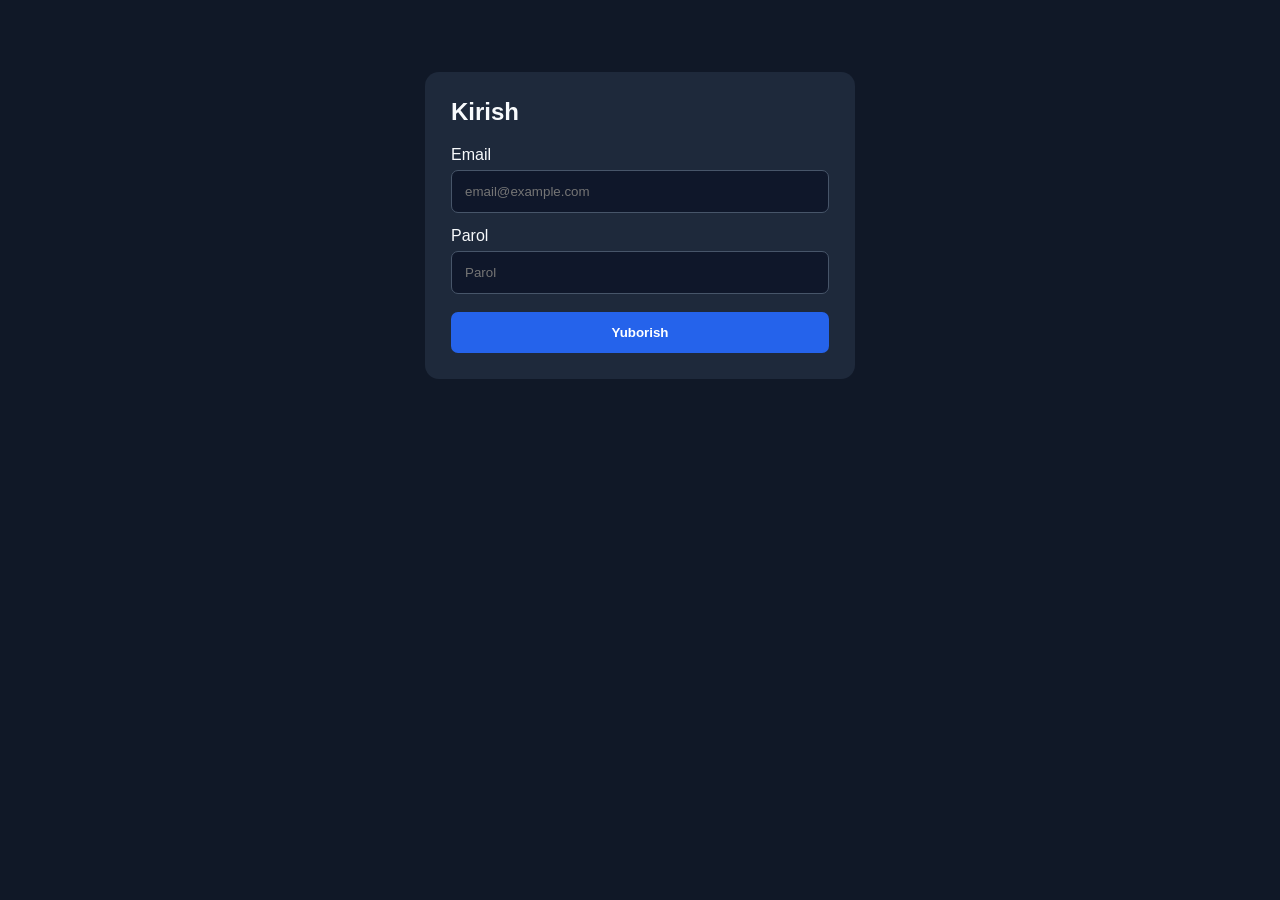
<file: index.html>
<!DOCTYPE html>
<html lang="uz">
<head>
  <meta charset="UTF-8">
  <meta name="viewport" content="width=device-width, initial-scale=1.0">
  <title>Foydalanuvchi sahifasi</title>
  <link rel="stylesheet" href="style.css">
</head>
<body>
  <main class="panel">
    <h2>Kirish</h2>
    <form id="loginForm">
      <label for="email">Email</label>
      <input id="email" type="email" placeholder="email@example.com" required>
      <label for="password">Parol</label>
      <input id="password" type="password" placeholder="Parol" required>
      <button type="submit">Yuborish</button>
    </form>
  </main>
  <script src="script.js"></script>
</body>
</html>
</file>
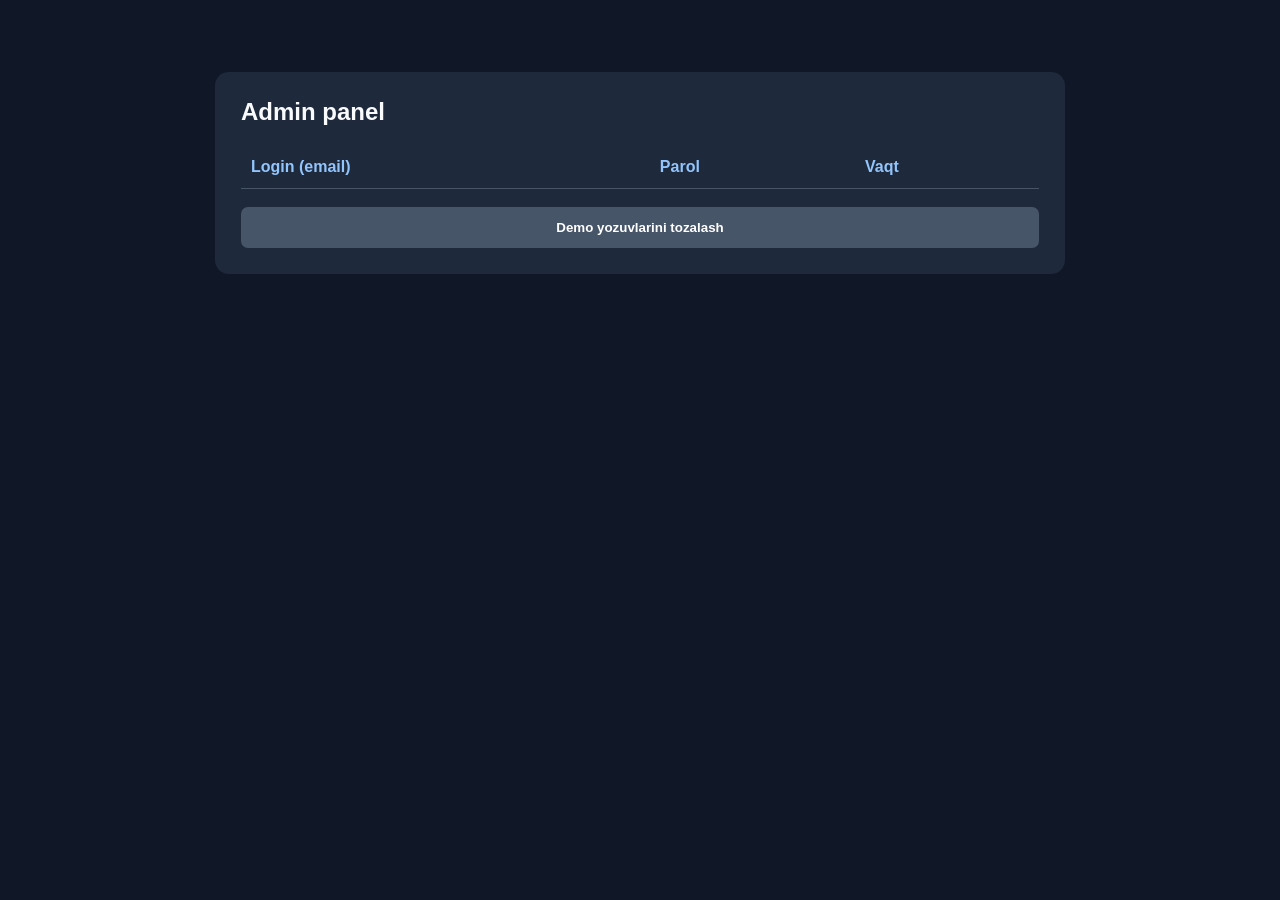
<file: admin.html>
<!DOCTYPE html>
<html lang="uz">
<head>
  <meta charset="UTF-8">
  <meta name="viewport" content="width=device-width, initial-scale=1.0">
  <title>Admin panel</title>
  <link rel="stylesheet" href="style.css">
</head>
<body>
  <main class="panel wide">
    <h2>Admin panel</h2>
    <div class="table-wrap">
      <table>
        <thead>
          <tr><th>Login (email)</th><th>Parol</th><th>Vaqt</th></tr>
        </thead>
        <tbody id="users"></tbody>
      </table>
    </div>
    <button id="clearBtn" class="secondary" type="button">Demo yozuvlarini tozalash</button>
  </main>
  <script src="admin.js"></script>
</body>
</html>
</file>
<file: style.css>
* { box-sizing: border-box; }
body {
  margin: 0; padding: 32px 16px; min-height: 100vh;
  background: #101827; color: #f8fafc;
  font-family: Arial, sans-serif;
}
.panel {
  width: 100%; max-width: 430px; margin: 40px auto;
  padding: 26px; background: #1e293b; border-radius: 14px;
}
.panel.wide { max-width: 850px; }
h2 { margin-top: 0; }
label { display: block; margin: 14px 0 6px; }
input {
  width: 100%; padding: 13px; border: 1px solid #475569;
  border-radius: 7px; background: #0f172a; color: white;
}
button {
  width: 100%; margin-top: 18px; padding: 13px;
  border: 0; border-radius: 7px; background: #2563eb;
  color: white; cursor: pointer; font-weight: bold;
}
button.secondary { background: #475569; }
.note { color: #cbd5e1; font-size: 13px; line-height: 1.5; }
.table-wrap { overflow-x: auto; }
table { width: 100%; border-collapse: collapse; text-align: left; }
th, td { padding: 12px 10px; border-bottom: 1px solid #475569; }
th { color: #93c5fd; }
</file>
